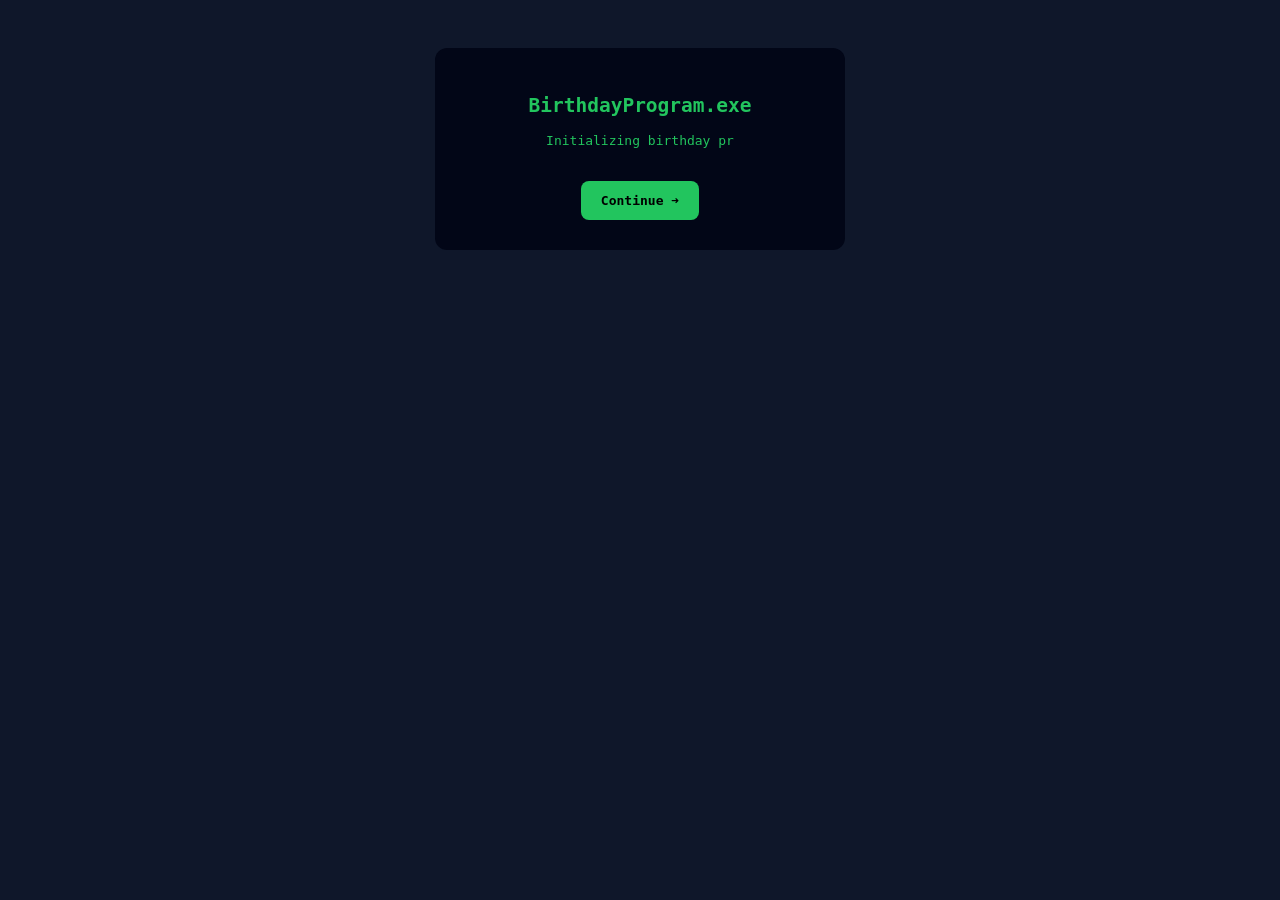
<file: index.html>
<!DOCTYPE html>
<html>
<head>
<title>BirthdayProgram.exe</title>
<link rel="stylesheet" href="style.css">
</head>

<body>

<div class="terminal">

<h2>BirthdayProgram.exe</h2>

<p id="typing"></p>

<a class="btn" href="gallery.html">Continue ➜</a>

</div>

<script src="script.js"></script>

</body>
</html>
</file>
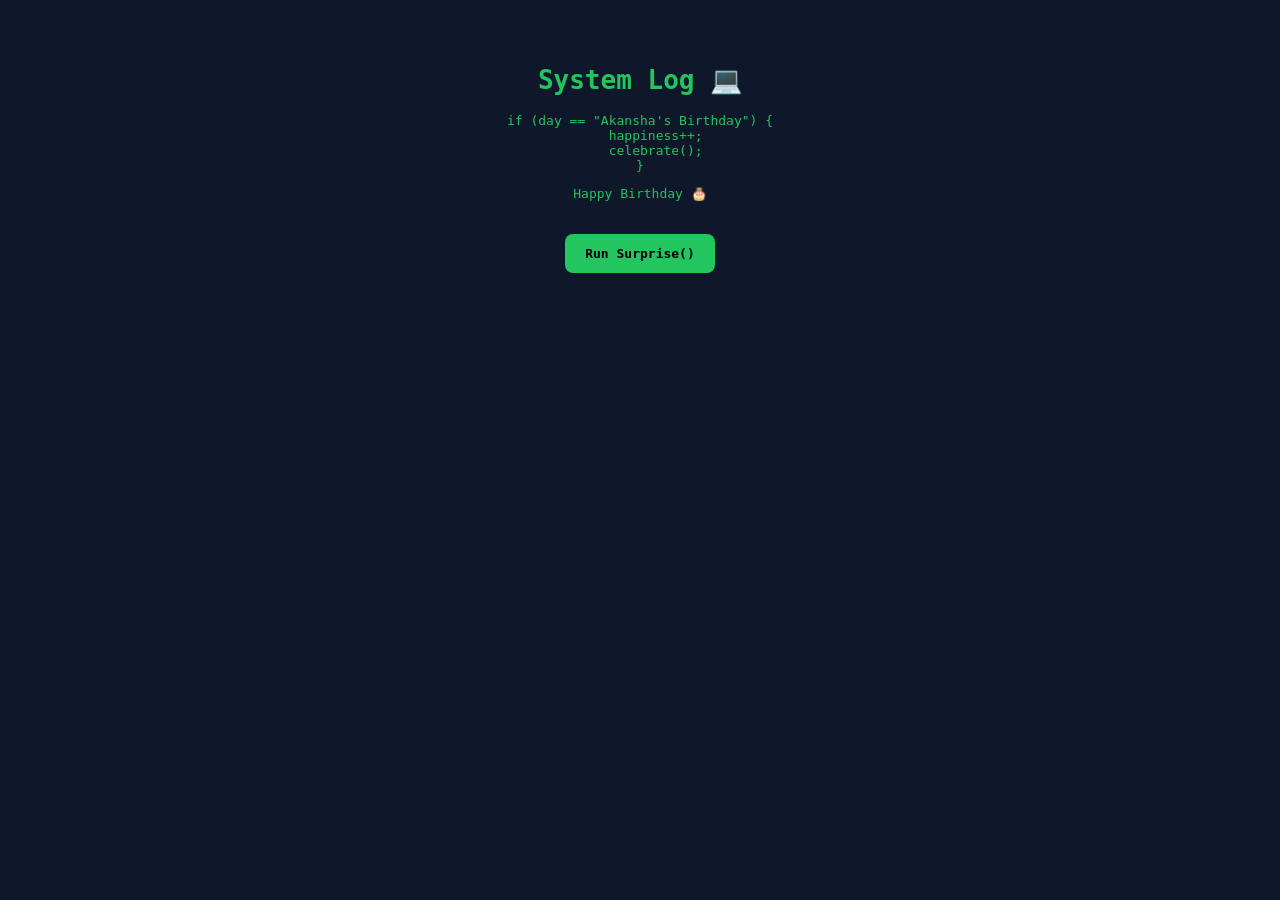
<file: message.html>
<!DOCTYPE html>
<html>
<head>
<title>Code Message</title>
<link rel="stylesheet" href="style.css">
</head>

<body>

<h1>System Log 💻</h1>

<pre>
if (day == "Akansha's Birthday") {
    happiness++;
    celebrate();
}
</pre>

<p>Happy Birthday 🎂</p>

<a class="btn" href="surprise.html">Run Surprise()</a>

</body>
</html>
</file>
<file: style.css>
body{
background:#0f172a;
color:#22c55e;
font-family:monospace;
text-align:center;
padding:40px;
}

.terminal{
background:#020617;
padding:30px;
border-radius:12px;
width:350px;
margin:auto;
}

.gallery img{
width:120px;
margin:10px;
border-radius:10px;
}

.btn{
display:inline-block;
margin-top:20px;
padding:12px 20px;
background:#22c55e;
color:black;
text-decoration:none;
border-radius:8px;
font-weight:bold;
}
</file>
